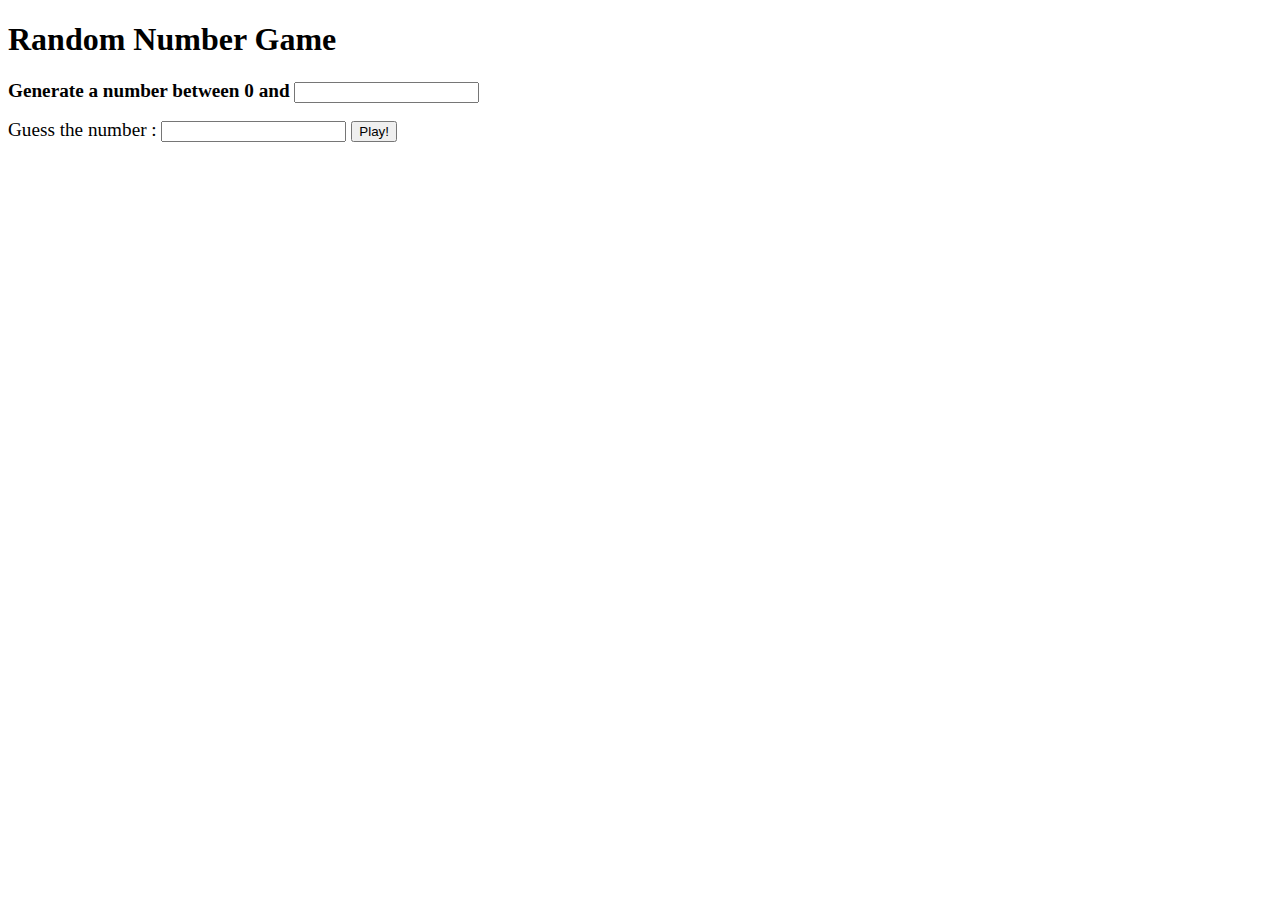
<file: Challenge_3/index.html>
<!DOCTYPE html>
<html>
    <head>
        <link rel="stylesheet" href="style.css"/>
        <meta charset="UTF-8">
        <title>Momentum</title>
    </head>
    <body>
        <h1>Random Number Game</h1>

        <form id="range">
            <label for="inputRange">Generate a number between 0 and</label>
            <input id="inputRange" type="number" required min="0" />
        </form>
        <p></p>

        <form id="guess">
            <label for="numberGuess">Guess the number : </label>
            <input id="numberGuess" type="number" required min="0" />
            <button>Play!</button>
        </form>

            <div></div>
            <div id="result"></div>

        <script src="main.js"></script>
    </body>
</html>
</file>
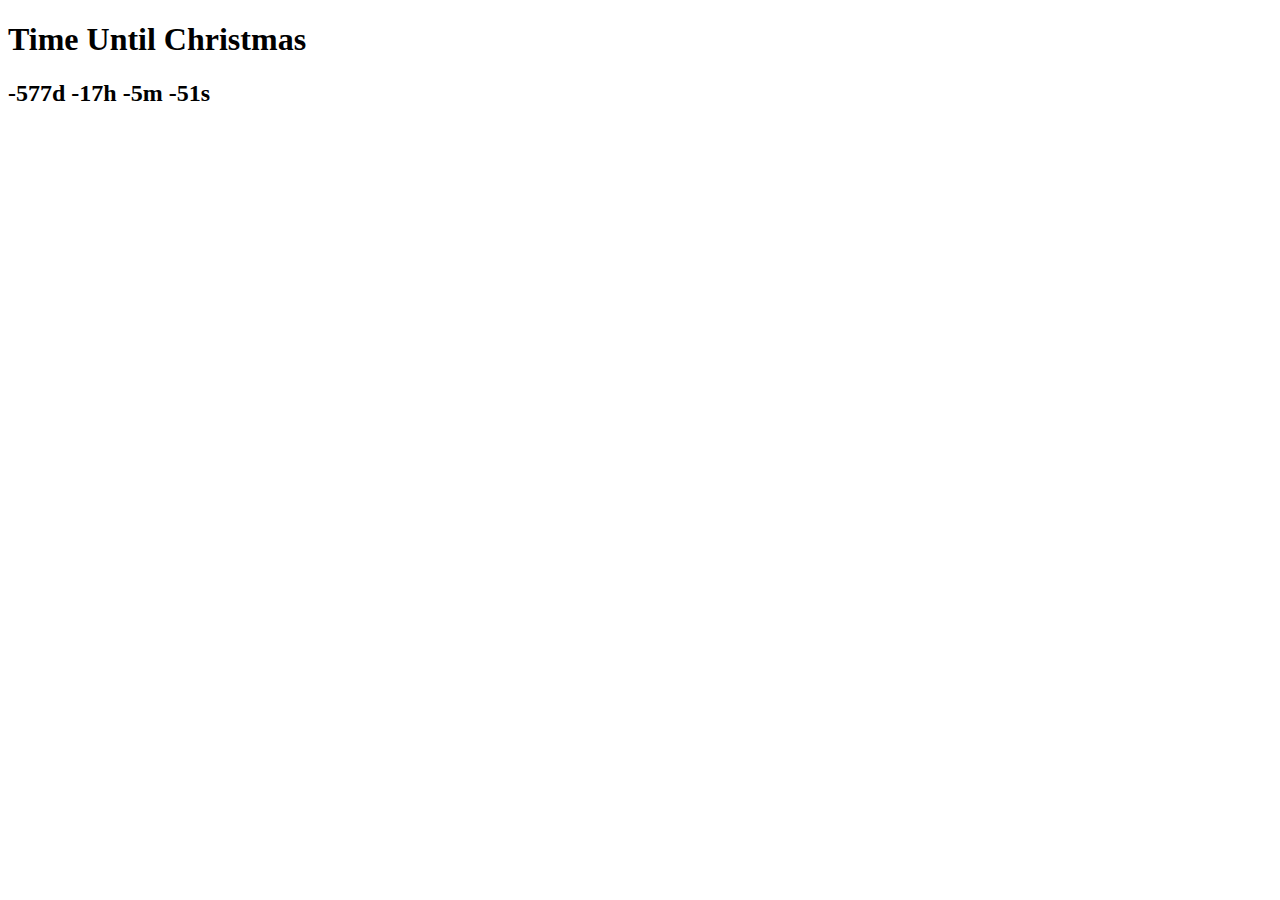
<file: Challenge_4/index.html>
<!DOCTYPE html>
<html>
    <head>
        <meta charset="UTF-8">
        <title>Momentum</title>
    </head>
    <body>
        <h1>Time Until Christmas</h1>
        <h2 class="js-clock"></h2>
        <script src="main.js"></script>
    </body>
</html>
</file>
<file: Challenge_3/style.css>
h1 {
    font-family: 'Times New Roman', Times, serif;
}

form {
    font-family: 'Times New Roman', Times, serif;
    font-size: larger;
}

#range, #result {
    font-family: 'Times New Roman', Times, serif;
    font-weight: bold;
}
</file>
